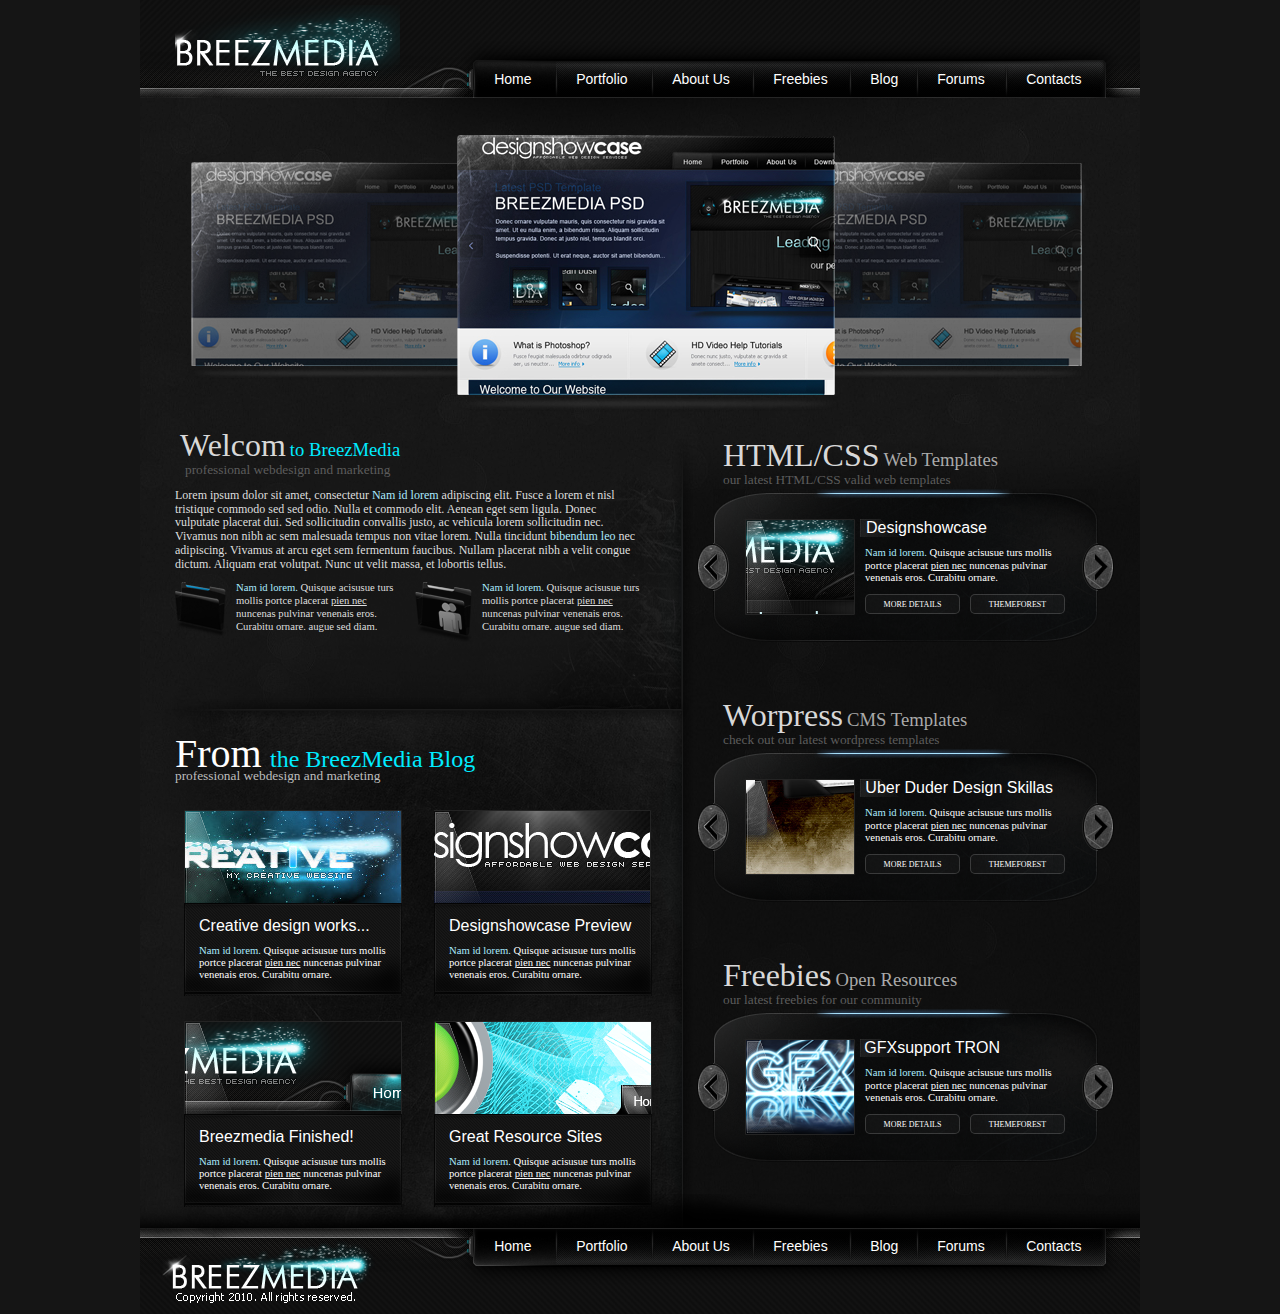
<file: index.html>
<!DOCTYPE html>
<html lang="en">
<head>
    <meta charset="UTF-8">
    <meta name="viewport" content="width=device-width, initial-scale=1.0">
    <meta http-equiv="X-UA-Compatible" content="ie=edge">
    <link rel="stylesheet" href="style.css">
    <link rel="stylesheet" href="normalize.css">
    <title>Document</title>
</head>
<body>
    <div class="container">
    <!--ГОЛОВА-->
        <header class="header">
            <a href="index.html">
                <div class="logo"></div>
            </a>
            <div class="logomenu1 bgWonder">
                <a href="#">Contacts</a>
            </div>
            <div class="logomenu2 bgWonder">
                <a href="#">Forums</a>
            </div>
            <div class="logomenu3 bgWonder">
                <a href="#">Blog</a>
            </div>
            <div class="logomenu4 bgWonder">
                <a href="#">Freebies</a>
            </div>
            <div class="logomenu5 bgWonder">
                <a href="#">About Us</a>
            </div>
            <div class="logomenu6 bgWonder">
                <a href="portfolio.html">Portfolio</a>
            </div>
            <div class="logomenu7 bgWonder">
                <a href="index.html">Home</a>
            </div>
        </header>
        <!--Слайдер перед контентом-->
        <div class="slidercontent">
            <a href="#"><img class="leftsliderimage" src="images/Left Image.png" alt="leftimage"></a>
            <a href="#"><img class="rightsliderimage" src="images/Right Image.png" alt="rightimage"></a>
            <a href="#"><img class="centersliderimage" src="images/center image.png" alt="centerimage"></a>
        </div>
        <!--Column1-->
        <div class="column1">
            <!--Welcome-->
            <div class="welcome">
                    <p class="welcometext">Welcom</p>
                    <p class="tobreezmedia">to BreezMedia</p>
                    <p class="profweb">professional webdesign and marketing</p>
                <div class="welcontent">
                    <p class="welcontentext"> Lorem ipsum dolor sit amet, consectetur <span class="bluespan">Nam id lorem</span> adipiscing elit. 
                    Fusce a lorem et nisl tristique commodo sed sed odio. 
                    Nulla et commodo elit. Aenean eget sem ligula. Donec vulputate placerat dui. 
                    Sed sollicitudin convallis justo, ac vehicula lorem sollicitudin nec. 
                    Vivamus non nibh ac sem malesuada tempus non vitae lorem. Nulla tincidunt <span class="bluespan">bibendum leo</span> nec adipiscing. 
                    Vivamus at arcu eget sem fermentum faucibus. Nullam placerat nibh a velit congue dictum. 
                    Aliquam erat volutpat. Nunc ut velit massa, et lobortis tellus.</p>
                </div>
                <div class="welcombox1">
                    <img src="images/Layer 159.png" alt="">
                    <p class="boxtext1">
                        <span class="bluespan">Nam id lorem.</span>
                        Quisque acisusue turs mollis portce placerat <span class="underspan">pien nec</span> nuncenas pulvinar venenais eros. 
                        Curabitu ornare. augue sed diam.
                    </p>
                </div>
                <div class="welcombox2">
                    <img src="images/Layer 183.png" alt="">
                        <p class="boxtext2">
                        <span class="bluespan">Nam id lorem.</span> 
                        Quisque acisusue turs mollis portce placerat <span class="underspan">pien nec</span> nuncenas pulvinar venenais eros. 
                        Curabitu ornare. augue sed diam.
                    </p>
                </div>
            </div>
            <!--FROM-->
            <div class="fromtheblog">
                <div class="fromthebloglogo">
                    <p class="fromtheblogtext">From</p>
                    <p class="fromtheblogmedia">the BreezMedia Blog</p>
                    <p class="fromtheblogprofweb">professional webdesign and marketing</p>
                </div>
                <div class="fromblog1box">
                    <div class="fromblog1boximage"></div>
                    <div class="fromblog1boxbg">
                        <p class="logo1">Creative design works...</p>
                        <p class="text1"><span class="bluespan">Nam id lorem.</span> 
                        Quisque acisusue turs mollis portce placerat <span class="underspan">pien nec</span> 
                        nuncenas pulvinar venenais eros. 
                        Curabitu ornare.</p>
                    </div>
                </div>
                <div class="fromblog2box">
                    <div class="fromblog2boximage"></div>
                    <div class="fromblog2boxbg">
                        <p class="logo1">Designshowcase Preview</p>
                        <p class="text1"><span class="bluespan">Nam id lorem.</span> 
                            Quisque acisusue turs mollis portce placerat <span class="underspan">pien nec</span> 
                            nuncenas pulvinar venenais eros. 
                            Curabitu ornare.</p>
                    </div>
                </div>
                <div class="fromblog3box">
                    <div class="fromblog3boximage"></div>
                    <div class="fromblog3boxbg">
                        <p class="logo1">Breezmedia Finished!</p>
                        <p class="text1"><span class="bluespan">Nam id lorem.</span> 
                            Quisque acisusue turs mollis portce placerat <span class="underspan">pien nec</span> 
                            nuncenas pulvinar venenais eros. 
                            Curabitu ornare.</p>
                    </div>
                </div>
                <div class="fromblog4box">
                    <div class="fromblog4boximage"></div>
                    <div class="fromblog4boxbg">
                        <p class="logo1">Great Resource Sites</p>
                        <p class="text1"><span class="bluespan">Nam id lorem.</span> 
                            Quisque acisusue turs mollis portce placerat <span class="underspan">pien nec</span> 
                            nuncenas pulvinar venenais eros. 
                            Curabitu ornare.</p>
                    </div>
                </div>
            </div>
        </div>
        <!--Column2-->
        <div class="column2">
            <!--HTML/CSSBOX-->
            <div class="htmlcss">
                <div class="htmlcsslogo">
                    <p class="htmlcsstext">HTML/CSS</p>
                    <p class="htmlcssmedia">Web Templates</p>
                    <p class="htmlcssprofweb">our latest HTML/CSS valid web templates</p>
                    <div class="column2box">
                        <div class="box1image"></div>
                        <p class="bix1design">Designshowcase</p>
                        <p class="text1"><span class="bluespan">Nam id lorem.</span> 
                            Quisque acisusue turs mollis portce placerat <span class="underspan">pien nec</span> 
                            nuncenas pulvinar venenais eros. 
                            Curabitu ornare.</p>
                        <button class="button">MORE DETAILS</button>
                        <button class="button">THEMEFOREST</button>
                        <div class="leftbutton"></div>
                        <div class="rightbutton"></div>
                    </div>
                </div>
            </div>
            <!--WORDPRESSBOX-->
            <div class="wordpress">
                <div class="wordpresslogo">
                    <p class="wordpresstext">Worpress</p>
                    <p class="wordpressmedia">CMS Templates</p>
                    <p class="wordpressprofweb">check out our latest wordpress templates</p>
                    <div class="column2box2">
                        <div class="box2image"></div>
                        <p class="bix2design">Uber Duder Design Skillas</p>
                        <p class="text2"><span class="bluespan">Nam id lorem.</span> 
                            Quisque acisusue turs mollis portce placerat <span class="underspan">pien nec</span> 
                            nuncenas pulvinar venenais eros. 
                            Curabitu ornare.</p>
                        <button class="button">MORE DETAILS</button>
                        <button class="button">THEMEFOREST</button>
                        <div class="leftbutton"></div>
                        <div class="rightbutton"></div>
                    </div>
                </div>
            </div>
            <!--FREEBIESBOX-->
            <div class="freebies">
                <div class="freebieslogo">
                    <p class="freebiestext">Freebies</p>
                    <p class="freebiesmedia">Open Resources</p>
                    <p class="freebiesprofweb">our latest freebies for our community</p>
                    <div class="column2box3">
                        <div class="box3image"></div>
                        <p class="bix3design">GFXsupport TRON</p>
                        <p class="text3"><span class="bluespan">Nam id lorem.</span> 
                            Quisque acisusue turs mollis portce placerat <span class="underspan">pien nec</span> 
                            nuncenas pulvinar venenais eros. 
                            Curabitu ornare.</p>
                        <button class="button">MORE DETAILS</button>
                        <button class="button">THEMEFOREST</button>
                        <div class="leftbutton"></div>
                        <div class="rightbutton"></div>
                    </div>
                </div>
            </div>
        </div>
        <!--FOOTEEEEEEEEEEEEEEEER-->
        <footer class="footer">
            <a href="index.html"><div class="footerlogo"></div></a>
            <div class="footerlogomenu1 bgWonder">
                <a href="#">Contacts</a>
            </div>
            <div class="footerlogomenu2 bgWonder">
                <a href="#">Forums</a>
            </div>
            <div class="footerlogomenu3 bgWonder">
                <a href="#">Blog</a>
            </div>
            <div class="footerlogomenu4 bgWonder">
                <a href="#">Freebies</a>
            </div>
            <div class="footerlogomenu5 bgWonder">
                <a href="#">About Us</a>
            </div>
            <div class="footerlogomenu6 bgWonder">
                <a href="portfolio.html">Portfolio</a>
            </div>
            <div class="footerlogomenu7 bgWonder">
                <a href="index.html">Home</a>
            </div>
        </footer>
    </div>
</body>
</html>
</file>
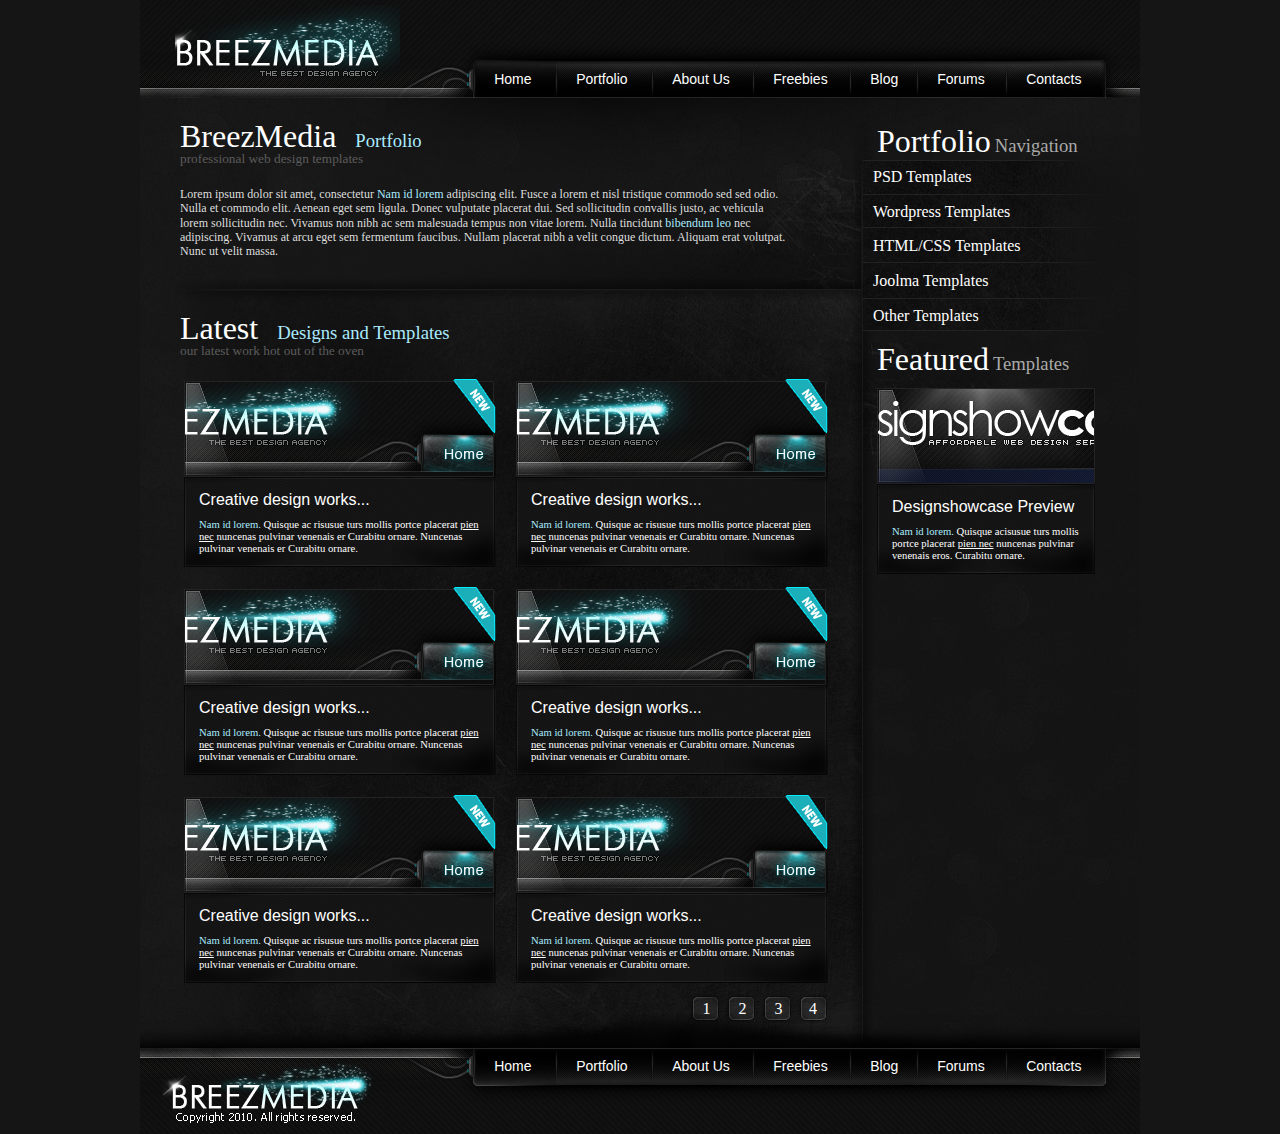
<file: portfolio.html>
<!DOCTYPE html>
<html lang="en">
<head>
    <meta charset="UTF-8">
    <meta name="viewport" content="width=device-width, initial-scale=1.0">
    <meta http-equiv="X-UA-Compatible" content="ie=edge">
    <link rel="stylesheet" href="style.css">
    <link rel="stylesheet" href="normalize.css">
    <title>Document</title>
</head>
<body>
    <div class="container">
    <!--ГОЛОВА-->
        <header class="header">
            <a href="index.html">
                <div class="logo"></div>
            </a>
            <div class="logomenu1 bgWonder">
                <a href="#">Contacts</a>
            </div>
            <div class="logomenu2 bgWonder">
                <a href="#">Forums</a>
            </div>
            <div class="logomenu3 bgWonder">
                <a href="#">Blog</a>
            </div>
            <div class="logomenu4 bgWonder">
                <a href="#">Freebies</a>
            </div>
            <div class="logomenu5 bgWonder">
                <a href="#">About Us</a>
            </div>
            <div class="logomenu6 bgWonder">
                <a href="portfolio.html">Portfolio</a>
            </div>
            <div class="logomenu7 bgWonder">
                <a href="index.html">Home</a>
            </div>
        </header>
        <!--portfolio column-->
        <div class="portfoliocolumn1">
            <div class="breezmediaportfolio">
                <div class="breezmediaportfoliologo">
                    <p class="breezmediaportfoliotext">BreezMedia</p>
                    <p class="breezmediaportfoliomedia">Portfolio</p>
                    <p class="breezmediaportfolioprofweb">professional web design templates</p>
                </div>
                <p class="text2">Lorem ipsum dolor sit amet, 
                    consectetur <span class="bluespan">Nam id lorem</span> adipiscing elit. 
                    Fusce a lorem et nisl tristique commodo sed sed odio. 
                    Nulla et commodo elit. 
                    Aenean eget sem ligula. 
                    Donec vulputate placerat dui.
                    Sed sollicitudin convallis justo, ac vehicula lorem sollicitudin nec.
                    Vivamus non nibh ac sem malesuada tempus non vitae lorem. 
                    Nulla tincidunt <span class="bluespan">bibendum leo</span> nec adipiscing. 
                    Vivamus at arcu eget sem fermentum faucibus. 
                    Nullam placerat nibh a velit congue dictum. 
                    Aliquam erat volutpat. 
                    Nunc ut velit massa.
                </p>
            </div>
            <div class="latestportfolio">
                <div class="latesportfoliologo">
                    <p class="latesportfoliotext">Latest</p>
                    <p class="latesportfoliomedia">Designs and Templates</p>
                    <p class="latesportfolioprofweb">our latest work hot out of the oven</p>
                </div>
                <div class="latestportbox">
                    <div class="latestportboximage"></div>
                    <div class="latestportboxbg">
                        <p class="latestportboxlogo1">Creative design works...</p>
                        <p class="latestportboxtext1"><span class="bluespan">Nam id lorem.</span>
                        Quisque ac risusue turs mollis portce placerat <span class="underspan">pien nec</span> nuncenas pulvinar venenais er Curabitu ornare. 
                        Nuncenas pulvinar venenais er Curabitu ornare.</p>
                    </div>
                </div>
                    <div class="latestportbox">
                    <div class="latestportboximage"></div>
                    <div class="latestportboxbg">
                        <p class="latestportboxlogo1">Creative design works...</p>
                        <p class="latestportboxtext1"><span class="bluespan">Nam id lorem.</span>
                        Quisque ac risusue turs mollis portce placerat <span class="underspan">pien nec</span> nuncenas pulvinar venenais er Curabitu ornare. 
                        Nuncenas pulvinar venenais er Curabitu ornare.</p>
                    </div>
                </div>
                    <div class="latestportbox">
                    <div class="latestportboximage"></div>
                    <div class="latestportboxbg">
                        <p class="latestportboxlogo1">Creative design works...</p>
                        <p class="latestportboxtext1"><span class="bluespan">Nam id lorem.</span>
                        Quisque ac risusue turs mollis portce placerat <span class="underspan">pien nec</span> nuncenas pulvinar venenais er Curabitu ornare. 
                        Nuncenas pulvinar venenais er Curabitu ornare.</p>
                    </div>
                </div>
                <div class="latestportbox">
                    <div class="latestportboximage"></div>
                    <div class="latestportboxbg">
                        <p class="latestportboxlogo1">Creative design works...</p>
                        <p class="latestportboxtext1"><span class="bluespan">Nam id lorem.</span>
                        Quisque ac risusue turs mollis portce placerat <span class="underspan">pien nec</span> nuncenas pulvinar venenais er Curabitu ornare. 
                        Nuncenas pulvinar venenais er Curabitu ornare.</p>
                    </div>
                </div>
                <div class="latestportbox">
                    <div class="latestportboximage"></div>
                    <div class="latestportboxbg">
                        <p class="latestportboxlogo1">Creative design works...</p>
                        <p class="latestportboxtext1"><span class="bluespan">Nam id lorem.</span>
                        Quisque ac risusue turs mollis portce placerat <span class="underspan">pien nec</span> nuncenas pulvinar venenais er Curabitu ornare. 
                        Nuncenas pulvinar venenais er Curabitu ornare.</p>
                    </div>
                </div>
                <div class="latestportbox">
                    <div class="latestportboximage"></div>
                    <div class="latestportboxbg">
                        <p class="latestportboxlogo1">Creative design works...</p>
                        <p class="latestportboxtext1"><span class="bluespan">Nam id lorem.</span>
                        Quisque ac risusue turs mollis portce placerat <span class="underspan">pien nec</span> nuncenas pulvinar venenais er Curabitu ornare. 
                        Nuncenas pulvinar venenais er Curabitu ornare.</p>
                    </div>
                </div>
                <div class="latestportbutton1"><p>4</p></div>
                <div class="latestportbutton2"><p>3</p></div>
                <div class="latestportbutton2"><p>2</p></div>
                <div class="latestportbutton2"><p>1</p></div>
            </div>
        </div>
        <!--portfolio column-->
        <div class="portfoliocolumn2">
            <div class="portfolionavigation">
                <p class="portfolionavigationotext">Portfolio</p>
                <p class="portfolionavigationomedia">Navigation</p>
            </div>
            <div class="navigpanel1 navigpaneldark"><p>PSD Templates</p></div>
            <div class="navigpanel2 navigpaneldark"><p>Wordpress Templates</p></div>
            <div class="navigpanel3 navigpaneldark"><p>HTML/CSS Templates</p></div>
            <div class="navigpanel4 navigpaneldark"><p>Joolma Templates</p></div>
            <div class="navigpanel5 navigpaneldark"><p>Other Templates</p></div>
            <div class="portfolionavigation">
                <p class="portfolionavigfeat">Featured</p>
                <p class="portfolionavigtemp">Templates</p>
            </div>
            <div class="portnavigbox">
                <div class="portnavigimg"></div>
                <div class="portnavigbg">
                    <p class="portnaviglogo1">Designshowcase Preview</p>
                    <p class="portnavigtext1"><span class="bluespan">Nam id lorem.</span> 
                    Quisque acisusue turs mollis portce placerat <span class="underspan">pien nec</span> 
                    nuncenas pulvinar venenais eros. 
                    Curabitu ornare.</p>
                </div>
            </div>
        </div>        
        <!--FOOTEEEEEEEEEEEEEEEER-->
        <footer class="footer">
            <a href="index.html"><div class="footerlogo"></div></a>
            <div class="footerlogomenu1 bgWonder">
                <a href="#">Contacts</a>
            </div>
            <div class="footerlogomenu2 bgWonder">
                <a href="#">Forums</a>
            </div>
            <div class="footerlogomenu3 bgWonder">
                <a href="#">Blog</a>
            </div>
            <div class="footerlogomenu4 bgWonder">
                <a href="#">Freebies</a>
            </div>
            <div class="footerlogomenu5 bgWonder">
                <a href="#">About Us</a>
            </div>
            <div class="footerlogomenu6 bgWonder">
                <a href="portfolio.html">Portfolio</a>
            </div>
            <div class="footerlogomenu7 bgWonder">
                <a href="index.html">Home</a>
            </div>
        </footer>
    </div>
</body>
</html>
</file>
<file: style.css>
* {
    margin: 0px;
    padding: 0px;
}
body{
    margin: 0px;
    padding: 0px;
    background-image: url(images/Background.png);
}
.container {
    margin: 0px auto;
    width: 1000px;
    min-height: 1000px;
}
.header {
    float: left;
    width: 100%;
    height: 98px;
    background: url(images//index_01.png);
}
.logo{
    float: left;
    width: 225px;
    min-height: 98px;
    margin-top: 5px;
    margin-left: 35px;
    background-image: url(images/Logo1.png);
    background-repeat: no-repeat;
}
.logo:hover{
    float: left;
    width: 225px;
    min-height: 98px;
    background-image: url(images/Logo.png);
    background-repeat: no-repeat;
    transition: 0.5s;
    cursor: pointer;
}
.logomenu1 {
    width: 98px;
    height: 36px;
    margin-top: 62px;
    margin-right: 35px;
    float: right;
    border-radius: 2px;
}
.logomenu2 {
    width: 88px;
    height: 36px;
    margin-top: 62px;
    margin-right: 1px;
    float: right;
    border-radius: 2px;
}
.logomenu3 {
    width: 66px;
    height: 36px;
    margin-top: 62px;
    margin-right: 1px;
    float: right;
    border-radius: 2px;
}
.logomenu4 {
    width: 96px;
    height: 36px;
    margin-top: 62px;
    margin-right: 1px;
    float: right;
    border-radius: 2px;
}
.logomenu5 {
    width: 100px;
    height: 36px;
    margin-top: 62px;
    margin-right: 1px;
    float: right;
    border-radius: 2px;
}
.logomenu6 {
    width: 95px;
    height: 36px;
    margin-top: 62px;
    margin-right: 1px;
    float: right;
    border-radius: 2px;
}
.logomenu7 {
    width: 81px;
    height: 36px;
    margin-top: 62px;
    margin-right: 1px;
    float: right;
    border-radius: 2px;
}
.Home {
    font-size: 14px;
    font-family: "Helvetica";
    color: rgb(255, 255, 255);
    line-height: 1.286;
    text-align: left;
    position: absolute;
    left: 352.937px;
    top: 70.998px;
    z-index: 37;
}
.slidercontent {
    float: left;
    width: 100%;
    height: 334px;
    background: url(images/contentbg_02.png);
    position: relative;
}
.slidercontent .leftsliderimage{
    float: left;
    position: absolute;
    left: 50px;
    top: 64px;
    
}
.slidercontent .rightsliderimage{
    float: left;
    position: absolute;
    right: 50px;
    top: 64px;
}
.slidercontent .centersliderimage{
    float: left;
    position: absolute;
    left: 316px;
    top: 37px;
}
.column1{
  float: left;
    width: 543px;
    margin: 0px;
    padding: 0px;
}
.column1 .welcome{
    float: left;
    width: 100%;
    height: 278px;
    background-image: url(images/welcombg_06.png);
    
}
.welcomelogo{
    margin: 0px;
    padding: 0px;
    width: 100%;
    margin-top: 10px;
}
.welcometext {
    margin-left: 40px;
    display: inline-block;
    font-size: 32px;
    font-family: "FuturaBT";
    color: rgb(216, 216, 216);
    line-height: 0.844;
    text-align: left;
    text-shadow: 1.414px 1.414px 3px rgba(0, 0, 0, 0.004);
}
.tobreezmedia {
    margin-right: 40px;
    display: inline-block;
    font-size: 18.669px;
    font-family: "FuturaBT";
    color: rgb(0, 235, 255);
    text-align: left;
}
.profweb {
    margin-left: 45px;
    display: inline-block;
    font-size: 13.335px;
    font-family: "FuturaBT";
    color: rgb(92, 92, 92);
    text-align: left;
}
.welcontent{
    display: inline-block;
    width: 100%;
    height: 80px;
}
.welcontentext {
    margin-top: 10px;
    margin-left: 35px;
    width: 85%;
    height: 100px;
    font-size: 12px;
    font-family: "Tahoma";
    color: rgb(222, 222, 222);
}  
.welcome .bluespan{
    color: rgb(171, 235, 255);
}
.welcome .underspan{
    text-decoration-line: underline;
}
.welcome .welcombox1{
    float: left;
    width: 240px;
    margin-top: 10px;
    margin-left: 35px;
}
.welcome .welcombox1 img{
    float: left;
}
.welcome .welcombox1 .boxtext1{
    float: left;
    font-size: 10.668px;
    font-family: "Tahoma";
    color: rgb(222, 222, 222);
    line-height: 1.2;
    margin-left: 10px;
    width: 166px;
    height: 49px;
}
.welcome .welcombox2{
    float: left;
    width: 240px;
    margin-top: 10px;
}
.welcome .welcombox2 img{
    float: left;
}
.welcome .welcombox2 .boxtext2{
    float: left;
    font-size: 10.668px;
    font-family: "Tahoma";
    color: rgb(222, 222, 222);
    line-height: 1.2;
    margin-left: 10px;
    width: 166px;
    height: 49px;
}
.column1 .fromtheblog{
    float: left;
    width: 100%;
    height: 524px;
    background-image: url(images/fromtheblogbg_02.png);
}
.fromthebloglogo{
    position: relative;
    float: left;
    margin: 0px;
    padding: 0px;
    width: 100%;
}
.fromtheblogtext {
    float: left;
    font-size: 40px;
    font-family: "FuturaBT";
    color: rgb(255, 255, 255);
    line-height: 0.675;
    text-align: left;
    text-shadow: 1.414px 1.414px 3px rgba(0, 0, 0, 0.004);
    position: absolute;
    top: 30px;
    left: 35px;
}
.fromtheblogmedia {
    float: left;
    font-size: 24px;
    font-family: "FuturaBT";
    color: rgb(0, 235, 255);
    line-height: 1.125;
    text-align: left;
    position: absolute;
    left: 130px;
    top: 36px;
}
.fromtheblogprofweb {
    font-size: 13.335px;
    font-family: "Myriad Pro";
    color: rgb(189, 189, 189);
    line-height: 2.025;
    text-align: left;
    position: absolute;
    top: 53px;
    left: 35px;
}
.fromtheblog .bluespan{
    color: rgb(171, 235, 255);
}
.fromtheblog .underspan{
    text-decoration-line: underline;
}
.column1 .fromtheblog .fromblog1box{
    float: left;
    width: 218px;
    height: 186px;
    margin-left: 44px;
    margin-top: 100px;
}
.column1 .fromtheblog .fromblog1box .fromblog1boximage{
    float: left;
    width: 218px;
    height: 93px;
    background-image: url(images/fromimage1_05.png);
}
.column1 .fromtheblog .fromblog1box .fromblog1boximage:hover{
    background-image: url(images/fromimage1_05hover_09.png);
    cursor: pointer;
} 
.column1 .fromtheblog .fromblog1box .fromblog1boxbg{
    float: left;
    width: 218px;
    height: 93px;
    background-image: url(images/fromtextbg_08.png);
}
.column1 .fromtheblog .fromblog2box{
    float: left;
    width: 218px;
    height: 186px;
    margin-left: 32px;
    margin-top: 100px;
}
.column1 .fromtheblog .fromblog2box .fromblog2boximage{
    float: left;
    width: 218px;
    height: 93px;
    background-image: url(images/fromimage2_05_11.png);
}
.column1 .fromtheblog .fromblog2box .fromblog2boximage:hover{
    background-image: url(images/fromimage2_05hover_09_11.png);
    cursor: pointer;
} 
.column1 .fromtheblog .fromblog2box .fromblog2boxbg{
    float: left;
    width: 218px;
    height: 93px;
    background-image: url(images/fromtextbg_08.png);
}
.column1 .fromtheblog .fromblog3box{
    float: left;
    width: 218px;
    height: 186px;
    margin-left: 44px;
    margin-top: 25px;
}
.column1 .fromtheblog .fromblog3box .fromblog3boximage{
    float: left;
    width: 218px;
    height: 93px;
    background-image: url(images/fromimage3_05_17.png);
}
.column1 .fromtheblog .fromblog3box .fromblog3boximage:hover{
    background-image: url(images/fromimage3_05hover_09_17.png);
    cursor: pointer;
} 
.column1 .fromtheblog .fromblog3box .fromblog3boxbg{
    float: left;
    width: 218px;
    height: 93px;
    background-image: url(images/fromtextbg_08.png);
}
.column1 .fromtheblog .fromblog4box{
    float: left;
    width: 218px;
    height: 186px;
    margin-left: 32px;
    margin-top: 25px;
}
.column1 .fromtheblog .fromblog4box .fromblog4boximage{
    float: left;
    width: 218px;
    height: 93px;
    background-image: url(images/fromimage4_05_19.png);
}
.column1 .fromtheblog .fromblog4box .fromblog4boximage:hover{
    background-image: url(images/fromimage4_05hover_09_19.png);
    cursor: pointer;
} 
.column1 .fromtheblog .fromblog4box .fromblog4boxbg{
    float: left;
    width: 218px;
    height: 93px;
    background-image: url(images/fromtextbg_08.png);
}
.column1 .fromtheblog .logo1{
    font-size: 16px;
    font-family: "Arial";
    color: rgb(255, 255, 255);
    line-height: 1.687;
    text-align: left;
    margin-top: 10px;
    margin-left: 15px;
}
.column1 .fromtheblog .text1{
    font-size: 10.668px;
    font-family: "Tahoma";
    color: rgb(255, 255, 255);
    line-height: 1.125;
    text-align: left;
    margin-top: 5px;
    margin-left: 15px;
    margin-right: 5px;
}
.column2{
  float: left;
  width: 457px;
  min-height: 802px;
  margin: 0px;
  padding: 0px;
  background-image: url(images/column2bg_03.png);
}
.column2 .htmlcss{
    float: left;
    width: 415px;
    min-height: 210px;
    margin-top: 10px;
    padding: 0px;
  }
.column2 .column2box {
  float: left;
  background-image: url(images/column2box_05_03.png);
  width: 385px;
  height: 153px;
  left: 30px;
  position: relative;
}
.column2 .column2box .leftbutton{
  width: 32px;
  height: 48px;
  background-image: url(images/button_03_03.png);
  position: absolute;
  background-repeat: no-repeat;
  top: 54px;
  left: -16px;
}
.column2 .column2box .rightbutton{
  width: 32px;
  height: 48px;
  background-image: url(images/button_06_05.png);
  position: absolute;
  background-repeat: no-repeat;
  top: 54px;
  right: -16px;
}
.column2 .column2box .leftbutton:hover{
    width: 32px;
    height: 48px;
    background-image: url(images/buthover_03.png);
    position: absolute;
    background-repeat: no-repeat;
    top: 54px;
    left: -16px;
    cursor: pointer;
}
.column2 .column2box .rightbutton:hover{
    width: 32px;
    height: 48px;
    background-image: url(images/buthover2_05.png);
    position: absolute;
    background-repeat: no-repeat;
    top: 54px;
    right: -16px;
    cursor: pointer;
}
.column2 .htmlcss .htmlcsslogo .htmlcsstext {
    margin-left: 40px;
    display: inline-block;
    font-size: 32px;
    font-family: "FuturaBT";
    color: rgb(216, 216, 216);
    line-height: 0.844;
    text-align: left;
    text-shadow: 1.414px 1.414px 3px rgba(0, 0, 0, 0.004);
}
.column2 .htmlcss .htmlcsslogo .htmlcssmedia {
    display: inline-block;
    font-size: 18.669px;
    font-family: "FuturaBT";
    color: rgb(170, 170, 170);
    text-align: left;
}
.column2 .htmlcss .htmlcsslogo .htmlcssprofweb {
    margin-left: 40px;
    display: inline-block;
    font-size: 13.335px;
    font-family: "FuturaBT";
    color: rgb(92, 92, 92);
    text-align: left;
}
.column2 .column2box .box1image {
    float: left;
    background-image: url(images/htmlboxbg_03.png);
    width: 110px;
    height: 96px;
    margin-top: 30px;
    margin-left: 32px;
}
.column2 .column2box .bix1design {
    width: 127px;
    margin-top: 30px;
    margin-left: 5px;
    font-size: 16px;
    font-family: "Arial";
    color: rgb(255, 255, 255);
    text-align: right;
    display: inline-block;
    background-image: url(images/designbg.png);
    background-repeat: no-repeat;
}
.column2 .column2box .text1 {
    display: inline-block;
    margin-left: 10px;
    margin-top: 10px;
    font-size: 10.668px;
    font-family: "Tahoma";
    color: rgb(255, 255, 255);
    width: 50%;
}
.column2 .column2box .box1image:hover {
    float: left;
    background-image: url(images/htmlboxbghover_03_03.png);
    width: 110px;
    height: 96px;
    margin-top: 30px;
    margin-left: 32px;
    cursor: pointer;
}
.column2 .column2box .button {
    margin-top: 9px;
    margin-left: 10px;
    font-size: 8px;
    font-family: "Kroeger0853";
    background-color: rgba(255, 255, 255, 0.034);
    color: rgb(255, 255, 255);
    float: left;
    width: 95px;
    height: 20px;
    border: 1px solid rgba(255, 255, 255, 0.164);
    border-radius: 5px;
}
.column2 .column2box .button:hover{
    color: rgb(171, 235, 255);
    cursor: pointer;
}
.column2 .column2box .bluespan{
    color: rgb(171, 235, 255);
}
.column2 .column2box .underspan{
    text-decoration-line: underline;
}
.column2 .wordpress{
    float: left;
    width: 415px;
    min-height: 210px;
    margin-top: 50px;
    padding: 0px;
  }
.column2 .column2box2 {
  float: left;
  background-image: url(images/column2box_05_03.png);
  width: 385px;
  height: 153px;
  left: 30px;
  position: relative;
}
.column2 .column2box2 .leftbutton{
  width: 32px;
  height: 48px;
  background-image: url(images/button_03_03.png);
  position: absolute;
  background-repeat: no-repeat;
  top: 54px;
  left: -16px;
}
.column2 .column2box2 .rightbutton{
  width: 32px;
  height: 48px;
  background-image: url(images/button_06_05.png);
  position: absolute;
  background-repeat: no-repeat;
  top: 54px;
  right: -16px;
}
.column2 .column2box2 .leftbutton:hover{
    width: 32px;
    height: 48px;
    background-image: url(images/buthover_03.png);
    position: absolute;
    background-repeat: no-repeat;
    top: 54px;
    left: -16px;
    cursor: pointer;
}
.column2 .column2box2 .rightbutton:hover{
    width: 32px;
    height: 48px;
    background-image: url(images/buthover2_05.png);
    position: absolute;
    background-repeat: no-repeat;
    top: 54px;
    right: -16px;
    cursor: pointer;
}
.column2 .wordpress .wordpresslogo .wordpresstext {
    margin-left: 40px;
    display: inline-block;
    font-size: 32px;
    font-family: "FuturaBT";
    color: rgb(216, 216, 216);
    line-height: 0.844;
    text-align: left;
    text-shadow: 1.414px 1.414px 3px rgba(0, 0, 0, 0.004);
}
.column2 .wordpress .wordpresslogo .wordpressmedia {
    display: inline-block;
    font-size: 18.669px;
    font-family: "FuturaBT";
    color: rgb(170, 170, 170);
    text-align: left;
}
.column2 .wordpress .wordpresslogo .wordpressprofweb {
    margin-left: 40px;
    display: inline-block;
    font-size: 13.335px;
    font-family: "FuturaBT";
    color: rgb(92, 92, 92);
    text-align: left;
}
.column2 .column2box2 .box2image {
    float: left;
    background-image: url(images/Thumbnails\ copy.png);
    width: 110px;
    height: 96px;
    margin-top: 30px;
    margin-left: 32px;
}
.column2 .column2box2 .bix2design {
    width: 193px;
    margin-top: 30px;
    margin-left: 5px;
    font-size: 16px;
    font-family: "Arial";
    color: rgb(255, 255, 255);
    text-align: right;
    display: inline-block;
    background-image: url(images/designbg.png);
    background-repeat: no-repeat;
}
.column2 .column2box2 .text2 {
    display: inline-block;
    margin-left: 10px;
    margin-top: 10px;
    font-size: 10.668px;
    font-family: "Tahoma";
    color: rgb(255, 255, 255);
    width: 50%;
}
.column2 .column2box2 .box2image:hover {
    float: left;
    background-image: url(images/wordpresshoverimg_03.png);
    width: 110px;
    height: 96px;
    margin-top: 30px;
    margin-left: 32px;
    cursor: pointer;
}
.column2 .column2box2 .button {
    margin-top: 9px;
    margin-left: 10px;
    font-size: 8px;
    font-family: "Kroeger0853";
    background-color: rgba(255, 255, 255, 0.034);
    color: rgb(255, 255, 255);
    float: left;
    width: 95px;
    height: 20px;
    border: 1px solid rgba(255, 255, 255, 0.164);
    border-radius: 5px;
}
.column2 .column2box2 .button:hover{
    color: rgb(171, 235, 255);
    cursor: pointer;
}
.column2 .column2box2 .bluespan{
    color: rgb(171, 235, 255);
}
.column2 .column2box2 .underspan{
    text-decoration-line: underline;
}
.column2 .freebies{
    float: left;
    width: 415px;
    min-height: 210px;
    margin-top: 50px;
    padding: 0px;
}
.column2 .column2box3 {
  float: left;
  background-image: url(images/column2box_05_03.png);
  width: 385px;
  height: 153px;
  left: 30px;
  position: relative;
}
.column2 .column2box3 .leftbutton{
  width: 32px;
  height: 48px;
  background-image: url(images/button_03_03.png);
  position: absolute;
  background-repeat: no-repeat;
  top: 54px;
  left: -16px;
}
.column2 .column2box3 .rightbutton{
  width: 32px;
  height: 48px;
  background-image: url(images/button_06_05.png);
  position: absolute;
  background-repeat: no-repeat;
  top: 54px;
  right: -16px;
}
.column2 .column2box3 .leftbutton:hover{
    width: 32px;
    height: 48px;
    background-image: url(images/buthover_03.png);
    position: absolute;
    background-repeat: no-repeat;
    top: 54px;
    left: -16px;
    cursor: pointer;
}
.column2 .column2box3 .rightbutton:hover{
    width: 32px;
    height: 48px;
    background-image: url(images/buthover2_05.png);
    position: absolute;
    background-repeat: no-repeat;
    top: 54px;
    right: -16px;
    cursor: pointer;
}
.column2 .freebies .freebieslogo .freebiestext {
    margin-left: 40px;
    display: inline-block;
    font-size: 32px;
    font-family: "FuturaBT";
    color: rgb(216, 216, 216);
    line-height: 0.844;
    text-align: left;
    text-shadow: 1.414px 1.414px 3px rgba(0, 0, 0, 0.004);
}
.column2 .freebies .freebieslogo .freebiesmedia {
    display: inline-block;
    font-size: 18.669px;
    font-family: "FuturaBT";
    color: rgb(170, 170, 170);
    text-align: left;
}
.column2 .freebies .freebieslogo .freebiesprofweb {
    margin-left: 40px;
    display: inline-block;
    font-size: 13.335px;
    font-family: "FuturaBT";
    color: rgb(92, 92, 92);
    text-align: left;
}
.column2 .column2box3 .box3image {
    float: left;
    background-image: url(images/Thumbnails\ copy\ 2.png);
    width: 110px;
    height: 96px;
    margin-top: 30px;
    margin-left: 32px;
}
.column2 .column2box3 .bix3design {
    width: 140px;
    margin-top: 30px;
    margin-left: 5px;
    font-size: 16px;
    font-family: "Arial";
    color: rgb(255, 255, 255);
    text-align: right;
    display: inline-block;
    background-image: url(images/designbg.png);
    background-repeat: no-repeat;
}
.column2 .column2box3 .text3 {
    display: inline-block;
    margin-left: 10px;
    margin-top: 10px;
    font-size: 10.668px;
    font-family: "Tahoma";
    color: rgb(255, 255, 255);
    width: 50%;
}
.column2 .column2box3 .box3image:hover {
    float: left;
    background-image: url(images/freebieshover.png);
    width: 110px;
    height: 96px;
    margin-top: 30px;
    margin-left: 32px;
    cursor: pointer;
}
.column2 .column2box3 .button {
    margin-top: 9px;
    margin-left: 10px;
    font-size: 8px;
    font-family: "Kroeger0853";
    background-color: rgba(255, 255, 255, 0.034);
    color: rgb(255, 255, 255);
    float: left;
    width: 95px;
    height: 20px;
    border: 1px solid rgba(255, 255, 255, 0.164);
    border-radius: 5px;
}
.column2 .column2box3 .button:hover{
    color: rgb(171, 235, 255);
    cursor: pointer;
}
.column2 .column2box3 .bluespan{
    color: rgb(171, 235, 255);
}
.column2 .column2box3 .underspan{
    text-decoration-line: underline;
}
.footer{
    float: left;
    margin-top: -40px;
    width: 100%;
    height: 120px;
    background-image: url(images/footerbg_08.png);
}
.footer .footerlogo {
    float: left;
    background-repeat: no-repeat;
    width: 225px;
    height: 65px;
    background-image: url(images/footerLogo.png);
    margin-left: 22px;
    margin-top: 45px;
}
.footerlogomenu1 {
    width: 98px;
    height: 36px;
    margin-top: 35px;
    margin-right: 35px;
    float: right;
    border-radius: 2px;
}
.footerlogomenu2 {
    width: 88px;
    height: 36px;
    margin-top: 35px;
    margin-right: 1px;
    float: right;
    border-radius: 2px;
}
.footerlogomenu3 {
    width: 66px;
    height: 36px;
    margin-top: 35px;
    margin-right: 1px;
    float: right;
    border-radius: 2px;
}
.footerlogomenu4 {
    width: 96px;
    height: 36px;
    margin-top: 35px;
    margin-right: 1px;
    float: right;
    border-radius: 2px;
}
.footerlogomenu5 {
    width: 100px;
    height: 36px;
    margin-top: 35px;
    margin-right: 1px;
    float: right;
    border-radius: 2px;
}
.footerlogomenu6 {
    width: 95px;
    height: 36px;
    margin-top: 35px;
    margin-right: 1px;
    float: right;
    border-radius: 2px;
}
.footerlogomenu7 {
    width: 81px;
    height: 36px;
    margin-top: 35px;
    margin-right: 1px;
    float: right;
    border-radius: 2px;
}
.bgWonder a {
    display: inline-block;
    color: white;
    text-decoration: none;
    margin-top: 8px;
    font-size: 14px;
    font-family: "Helvetica";
    color: rgb(255, 255, 255);
    line-height: 1.286;
    text-align: center;
    position: absolute;
    margin-left: 1.5%;
}
.bgWonder:hover {
    background: url(images/footermenuhover_11.png);
    background-size: cover;
    background-repeat: no-repeat;
    background-position: 50% 50%;
    cursor: pointer;
}
.bgWonder a:hover {
    color: rgb(171, 235, 255);
    cursor: pointer;
}
.portfoliocolumn1 {
    float: left;
    width: 722px;
    min-height: 955px;
    margin: 0px;
    padding: 0px;
}
.portfoliocolumn1 .breezmediaportfolio{
    width: 722px;
    height: 192px;
    background: url(images/portfoliocolumn1firstbg_02_02.png);
}
.portfoliocolumn1 .breezmediaportfolio .breezmediaportfoliologo .breezmediaportfoliotext {
    margin-top: 25px;
    margin-left: 40px;
    display: inline-block;
    font-size: 32px;
    font-family: "Myriad Pro";
    color: rgb(255, 255, 255);
    line-height: 0.844;
    text-align: left;
    text-shadow: 1.414px 1.414px 3px rgba(0, 0, 0, 0.004);
}
.portfoliocolumn1 .breezmediaportfolio .breezmediaportfoliologo .breezmediaportfoliomedia {
    margin-left: 15px;
    display: inline-block;
    font-size: 18.669px;
    font-family: "Myriad Pro";
    color: rgb(171, 235, 255);
    text-align: left;
}
.portfoliocolumn1 .breezmediaportfolio .breezmediaportfoliologo .breezmediaportfolioprofweb {
    margin-left: 40px;
    font-size: 13.335px;
    font-family: "FuturaBT";
    color: rgb(92, 92, 92);
    text-align: left;
}
.portfoliocolumn1 .breezmediaportfolio .text2 {
    margin-top: 20px;
    margin-left: 40px;
    font-size: 12px;
    font-family: "Tahoma";
    color: rgb(222, 222, 222);
    text-align: left;
    line-height: 1.2;
    width: 85%;
}
.portfoliocolumn1 .breezmediaportfolio .text2 .bluespan {
    color: rgb(171, 235, 255);
}
.portfoliocolumn1 .latestportfolio{
    width: 722px;
    height: 764px;
    background: url(images/portfoliocolumn1firstbg_02_02_04.png);
}
.portfoliocolumn1 .latestportfolio .latesportfoliologo .latesportfoliotext {
    margin-top: 25px;
    margin-left: 40px;
    display: inline-block;
    font-size: 32px;
    font-family: "Myriad Pro";
    color: rgb(255, 255, 255);
    line-height: 0.844;
    text-align: left;
    text-shadow: 1.414px 1.414px 3px rgba(0, 0, 0, 0.004);
}
.portfoliocolumn1 .latestportfolio .latesportfoliologo .latesportfoliomedia {
    margin-left: 15px;
    display: inline-block;
    font-size: 18.669px;
    font-family: "Myriad Pro";
    color: rgb(171, 235, 255);
    text-align: left;
}
.portfoliocolumn1 .latestportfolio .latesportfoliologo .latesportfolioprofweb {
    margin-left: 40px;
    font-size: 13.335px;
    font-family: "FuturaBT";
    color: rgb(92, 92, 92);
    text-align: left;
}
.portfoliocolumn1 .latestportbox{
    float: left;
    width: 312px;
    height: 188px;
    margin-top: 20px;
    margin-left: 20px;
}
.portfoliocolumn1 .latestportbox:nth-child(2n){
    margin-left: 44px;
}
.portfoliocolumn1 .latestportbox .latestportboximage{
    float: left;
    width: 312px;
    height: 98px;
    background-image: url(images/portboximg1_08.png);
}
.portfoliocolumn1 .latestportbox .latestportboximage:hover{
    cursor: pointer;
    background-image: url(images/portboximg1_hover_08.png);
}
.portfoliocolumn1 .latestportbox .latestportboxbg{
    float: left;
    width: 312px;
    height: 90px;
    background-image: url(images/portboximg2_10.png);
}
.portfoliocolumn1 .latestportbox .latestportboxlogo1{
    font-size: 16px;
    font-family: "Arial";
    color: rgb(255, 255, 255);
    line-height: 1.687;
    text-align: left;
    margin-top: 10px;
    margin-left: 15px;
}
.portfoliocolumn1 .latestportbox .latestportboxtext1{
    font-size: 10.668px;
    font-family: "Tahoma";
    color: rgb(255, 255, 255);
    line-height: 1.125;
    text-align: left;
    margin-top: 5px;
    margin-left: 15px;
    margin-right: 5px;
}
.latestportboxtext1 .bluespan{
    color: rgb(171, 235, 255);
}
.latestportboxtext1 .underspan{
    text-decoration-line: underline;
}
.latestportfolio .latestportbutton1 {
    color: rgb(255, 255, 255);
    margin-top: 10px;
    margin-right: 35px;
    float: right;
    width: 30px;
    height: 30px;
    background-image: url(images/Off\ 2.png);
}
.latestportfolio .latestportbutton1 p{
    margin-top: 25%;
    margin-left: 40%;
}
.latestportfolio .latestportbutton2 {
    color: rgb(255, 255, 255);
    margin-top: 10px;
    margin-right: 6px;
    float: right;
    width: 30px;
    height: 30px;
    background-image: url(images/Off\ 2.png);
}
.latestportfolio .latestportbutton2 p{
    margin-top: 25%;
    margin-left: 45%;
}
.latestportfolio .latestportbutton1:hover {
    cursor: pointer;
    color: rgb(90, 90, 90);
    background-image: url(images/On.png);
}
.latestportfolio .latestportbutton2:hover {
    cursor: pointer;
    color: rgb(90, 90, 90);
    background-image: url(images/On.png);
}
.portfoliocolumn2 {
    float: left;
    width: 278px;
    min-height: 955px;
    margin: 0px;
    padding: 0px;
    background-image: url(images/portfoliocolumn2bg_03.png);
}
.portfoliocolumn2 .portfolionavigationotext{
    margin-top: 30px;
    margin-left: 15px;
    display: inline-block;
    font-size: 32px;
    font-family: "Myriad Pro";
    color: rgb(255, 255, 255);
    line-height: 0.844;
    text-align: left;
    text-shadow: 1.414px 1.414px 3px rgba(0, 0, 0, 0.004);
}
.portfoliocolumn2 .portfolionavigationomedia{
    font-size: 18.669px;
    font-family: "FuturaBT";
    color: rgb(170, 170, 170);
    line-height: 1.446;
    text-align: left;
    display: inline-block;
}
.portfoliocolumn2 .navigpanel1{
    width: 276px;
    height: 35px;
    background-image: url(images/spisbg_03.jpg);
    color: rgb(255, 255, 255);
    margin-left: 1px;
}
.portfoliocolumn2 .navigpanel2{
    width: 276px;
    height: 34px;
    background-image: url(images/spisbg_04.jpg);
    color: rgb(255, 255, 255);
    margin-left: 1px;
}
.portfoliocolumn2 .navigpanel3{
    width: 276px;
    height: 35px;
    background-image: url(images/spisbg_05.jpg);
    color: rgb(255, 255, 255);
    margin-left: 1px;
}
.portfoliocolumn2 .navigpanel4{
    width: 276px;
    height: 35px;
    background-image: url(images/spisbg_06.jpg);
    color: rgb(255, 255, 255);
    margin-left: 1px;
}
.portfoliocolumn2 .navigpanel5{
    width: 276px;
    height: 32px;
    background-image: url(images/spisbg_07.png);
    color: rgb(255, 255, 255);
    margin-left: 1px;
}
.portfoliocolumn2 .navigpanel1:hover{
    cursor: pointer;
    color: rgb(128, 128, 128);
    background-image: url(images/spisbg_hover_03_04.png);
}
.portfoliocolumn2 .navigpanel2:hover{
    cursor: pointer;
    color: rgb(128, 128, 128);
    background-image: url(images/spisbg_hover_03_04.png);
}
.portfoliocolumn2 .navigpanel3:hover{
    cursor: pointer;
    color: rgb(128, 128, 128);
    background-image: url(images/spisbg_hover_03_04.png);
}
.portfoliocolumn2 .navigpanel4:hover{
    cursor: pointer;
    color: rgb(128, 128, 128);
    background-image: url(images/spisbg_hover_03_04.png);
}
.portfoliocolumn2 .navigpanel5:hover{
    cursor: pointer;
    color: rgb(128, 128, 128);
    background-image: url(images/spisbg_hover_03_04.png);
}
.portfoliocolumn2 .navigpaneldark p{
    margin-left: 10px;
    padding-top: 3%;
}
.portfoliocolumn2 .portfolionavigfeat{
    margin-top: 15px;
    margin-left: 15px;
    display: inline-block;
    font-size: 32px;
    font-family: "Myriad Pro";
    color: rgb(255, 255, 255);
    line-height: 0.844;
    text-align: left;
    text-shadow: 1.414px 1.414px 3px rgba(0, 0, 0, 0.004);
}
.portfoliocolumn2 .portfolionavigtemp{
    font-size: 18.669px;
    font-family: "FuturaBT";
    color: rgb(170, 170, 170);
    line-height: 1.446;
    text-align: left;
    display: inline-block;
}
.portfoliocolumn2 .portnavigbox{
    float: left;
    margin-top: 10px;
    margin-left: 15px;
    width: 218px;
    height: 186px;
}
.portfoliocolumn2 .portnavigbox .portnavigimg{
    width: 218px;
    height: 96px;
    background-image: url(images/portnavigimg_12.png);
}
.portfoliocolumn2 .portnavigbox .portnavigbg{
    width: 218px;
    height: 90px;
    background-image: url(images/portnavigimgbg_12_14.png);
}
.portfoliocolumn2 .portnavigbox .portnaviglogo1{
    font-size: 16px;
    font-family: "Arial";
    color: rgb(255, 255, 255);
    line-height: 1.687;
    text-align: left;
    padding-top: 10px;
    margin-left: 15px;
}
.portfoliocolumn2 .portnavigbox .portnavigtext1{
    font-size: 10.668px;
    font-family: "Tahoma";
    color: rgb(255, 255, 255);
    line-height: 1.125;
    text-align: left;
    margin-top: 5px;
    margin-left: 15px;
    margin-right: 5px;
}
.portfoliocolumn2 .portnavigtext1 .bluespan{
    color: rgb(171, 235, 255);
}
.portfoliocolumn2 .portnavigbox .underspan{
    text-decoration-line: underline;
}
</file>
